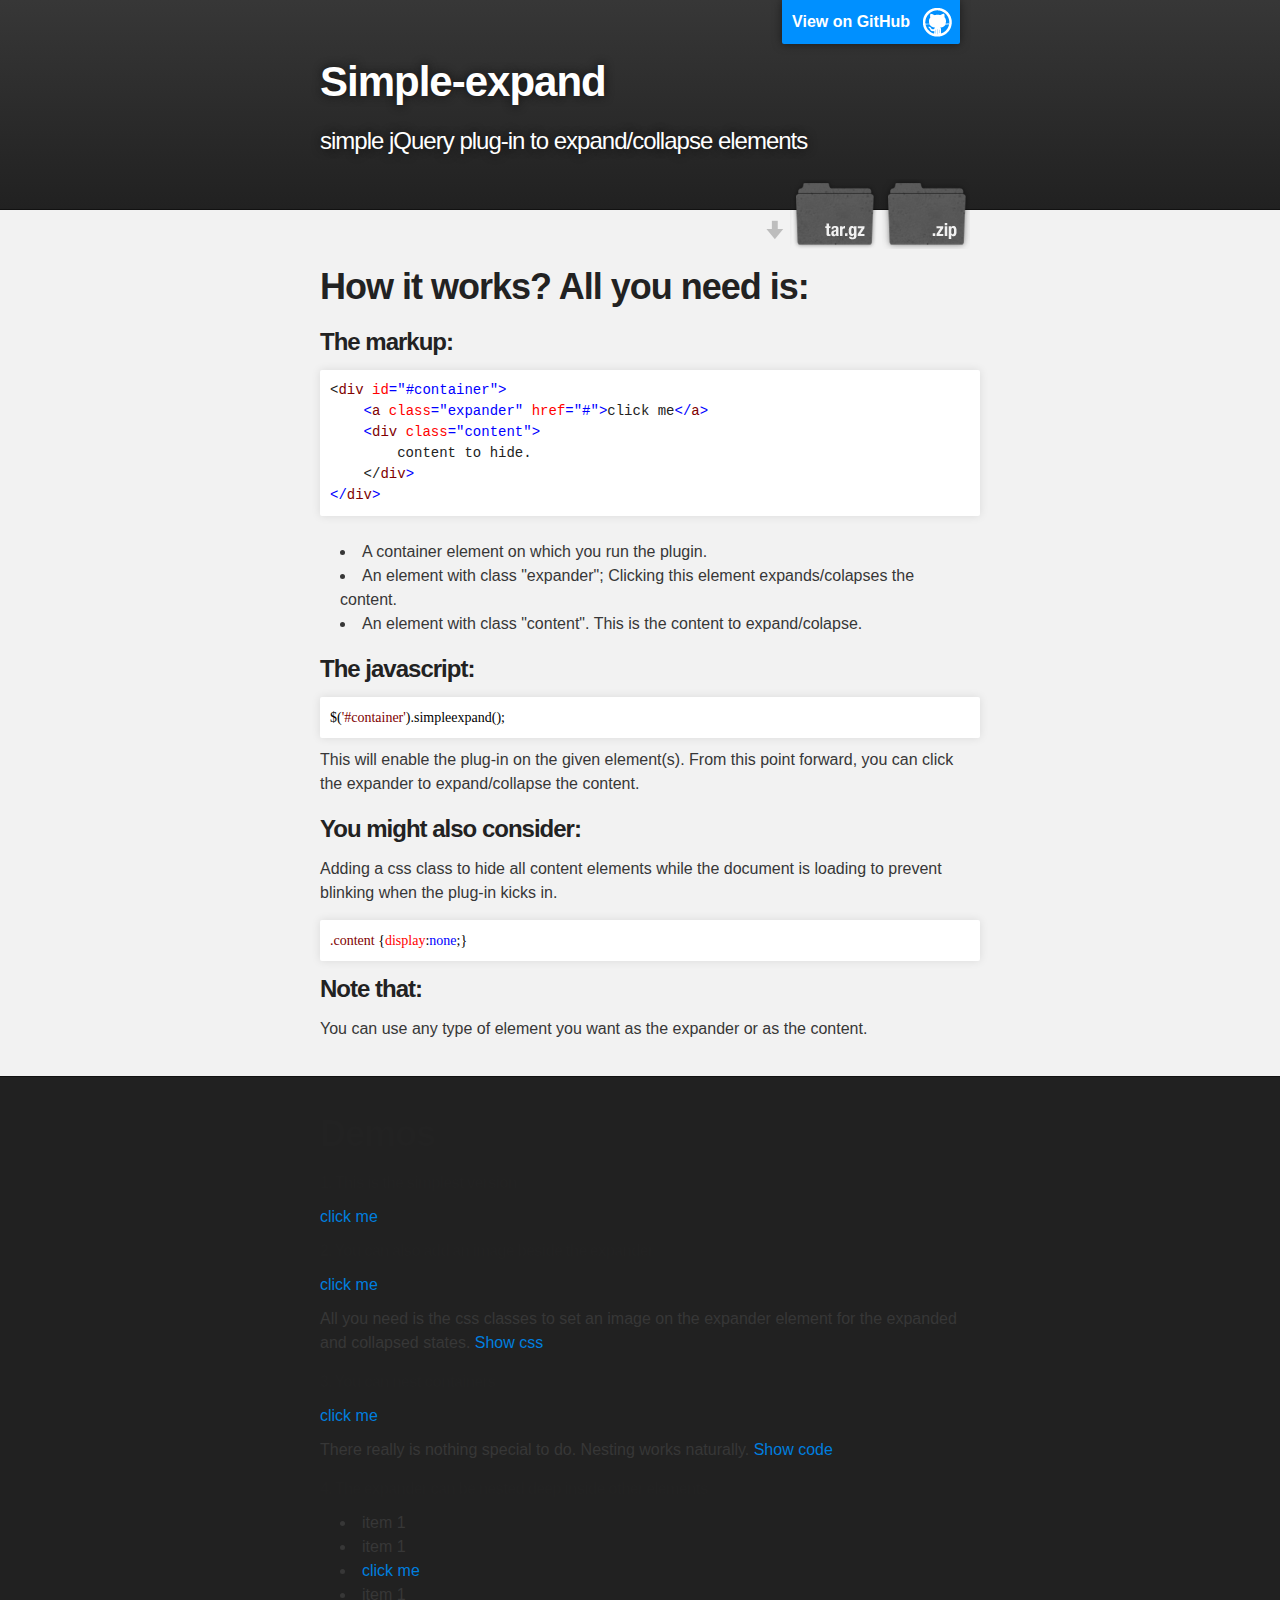
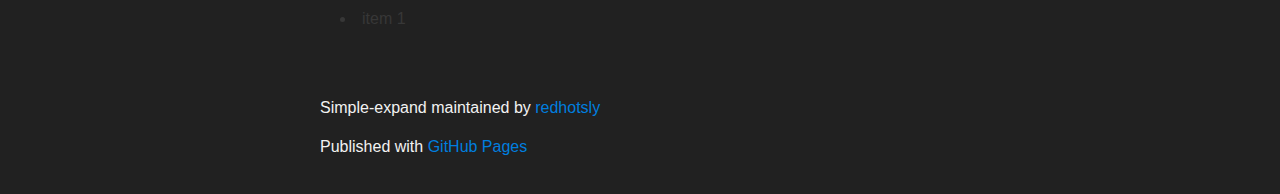
<file: index.html>
<!DOCTYPE html>
<html>

  <head>
    <meta charset='utf-8' />
    <meta http-equiv="X-UA-Compatible" content="chrome=1" />
    <meta name="description" content="Simple-expand: simple jQuery plug-in to expand/collapse elements" />

    <link rel="stylesheet" type="text/css" media="screen" href="stylesheets/stylesheet.css">

    <title>Simple-expand: simple jQuery plug-in to expand/collapse elements</title>

        <style>
            
            .content {display:none;}
            
            #demo-with-image.expanded .expander {
                padding-left: 13px;
                background-position: left center;
                background-repeat: no-repeat;
                background-image: url(images/expanded.gif);
            }
        
            #demo-with-image.collapsed .expander {
                padding-left: 13px;
                background-position: left center;
                background-repeat: no-repeat;
                background-image: url(images/collapsed.gif);
            }        


            #demo3.expanded .expander {
                font-weight:bold;
                font-size:125%;
            }
                
            #demo3.expanded .content {
                display:inherit;
            }
        
            #demo3.collapsed .content {
                display:none;
            }
            
            #demo-nesting-sub1 {
                margin-left: 20px;
            }
            
            #demo-nesting-sub2 {
                margin-left: 40px;
            }            
        
        </style>
  </head>

  <body>

    <!-- HEADER -->
    <div id="header_wrap" class="outer">
        <header class="inner">
          <a id="forkme_banner" href="https://github.com/redhotsly/simple-expand">View on GitHub</a>

          <h1 id="project_title">Simple-expand</h1>
          <h2 id="project_tagline">simple jQuery plug-in to expand/collapse elements</h2>

            <section id="downloads">
              <a class="zip_download_link" href="https://github.com/redhotsly/simple-expand/zipball/master">Download this project as a .zip file</a>
              <a class="tar_download_link" href="https://github.com/redhotsly/simple-expand/tarball/master">Download this project as a tar.gz file</a>
            </section>
        </header>
    </div>

    <!-- MAIN CONTENT -->
    <div id="main_content_wrap" class="outer">
      <section id="main_content" class="inner">



        <h1>
        How it works?
        <small>All you need is:</small>
        </h1>
        
        <h3>The markup:</h3>
        <PRE class=code>&lt;<SPAN style="COLOR: maroon">div </SPAN><SPAN style="COLOR: red">id</SPAN><SPAN style="COLOR: blue">="#container"&gt;
    &lt;</SPAN><SPAN style="COLOR: maroon">a </SPAN><SPAN style="COLOR: red">class</SPAN><SPAN style="COLOR: blue">="expander" </SPAN><SPAN style="COLOR: red">href</SPAN><SPAN style="COLOR: blue">="#"&gt;</SPAN>click me<SPAN style="COLOR: blue">&lt;/</SPAN><SPAN style="COLOR: maroon">a</SPAN><SPAN style="COLOR: blue">&gt;
    &lt;</SPAN><SPAN style="COLOR: maroon">div </SPAN><SPAN style="COLOR: red">class</SPAN><SPAN style="COLOR: blue">="content"&gt;</SPAN>
        content to hide.
    &lt;/</SPAN><SPAN style="COLOR: maroon">div</SPAN><SPAN style="COLOR: blue">&gt;
&lt;/</SPAN><SPAN style="COLOR: maroon">div</SPAN><SPAN style="COLOR: blue">&gt;</SPAN></PRE>
        <br />
        <ul>
            <li>A container element on which you run the plugin.</li>
            <li>An element with class "expander"; Clicking this element expands/colapses the content.</li>
            <li>An element with class "content". This is the content to expand/colapse.</li>
        </ul>
        <h3>The javascript:</h3>
        <pre style="font-family:Consolas;font-size:13;color:black;background:white;">$(<span style="color:maroon;">&#39;#container&#39;</span>).simpleexpand();</pre>
        <p>This will enable the plug-in on the given element(s). From this point forward, you can click the expander to expand/collapse the content.</p>


        <h3>
        You might also consider:
        </h3>
        <p>Adding a css class to hide all content elements while the document is loading to prevent blinking when the plug-in kicks in.</p>
        <pre style="font-family:Consolas;font-size:13;color:black;background:white;"><span style="color:maroon;">.content</span>&nbsp;{<span style="color:red;">display</span>:<span style="color:blue;">none</span>;}</pre>

        <h3>
        Note that:
        </h3>
        <p>You can use any type of element you want as the expander or as the content.</p>
        </section>
    </div>
    <div id="demos_wrap" class="outer">
    <section id="demos" class="inner">

            <h1>
            Demos
            </h1>

            <!-- ********************************************
            demo-simplest
            ******************************************** -->
            <h6 id="demo-simplest-top">1. This is the simplest version</h6>
            <div class="demo-frame">
                <div id="demo-simplest">
                    <a class="expander" href="#">click me</a>
                    <div class="content">
                        <p>Lorem ipsum dolor sit amet, consectetur adipiscing elit.</p>
            
                        <p>Donec porta porttitor tellus sit amet cursus. Morbi nulla odio,
                        blandit ac interdum at, consectetur eget purus. Ut cursus rhoncus. <p> 
            
                        <p>neque, in rutrum diam congue in. Pellentesque habitant morbi <br/>
                        tristique senectus et netus et malesuada fames ac turpis egestas.  <br/>
                        Lorem ipsum dolor sit amet, consectetur adipiscing elit. Donec porta <br/>
                        porttitor tellus sit amet cursus. Morbi nulla odio, blandit ac <br/>
                        interdum at, consectetur eget purus. Ut cursus rhoncus neque, in  <br/>
                        rutrum diam congue in. Pellentesque habitant morbi tristique senectus <br/>
                        et netus et malesuada fames ac turpis egestas. <p>
                    </div>
                </div>
            </div>


            <!-- ********************************************
            demo-with-image
            ******************************************** -->
            <h6 id="demo-with-image-top">2. You can also add an image beside the expander</h6>

            <div class="demo-frame">
                <div id="demo-with-image">
                    <a class="expander" href="#">click me</a>
                    <ul class="content">
                        <li>You can use</li>
                        <li>anything you like</li>
                        <li>as the content. </li>
                    </ul>
                </div>
            </div>

            <div class="demo-code">
                <p>All you need is the css classes to set an image on the expander element for the expanded and collapsed states. <a class="expander" href="#">Show css</a>
                </p>
            
            
                <div class="content">
<PRE class=code><SPAN style="COLOR: maroon">#container.expanded .expander </SPAN>{
    <SPAN style="COLOR: red">padding-left</SPAN>: <SPAN style="COLOR: blue">13px</SPAN>;
    <SPAN style="COLOR: red">background-position</SPAN>: <SPAN style="COLOR: blue">left center</SPAN>;
    <SPAN style="COLOR: red">background-repeat</SPAN>: <SPAN style="COLOR: blue">no-repeat</SPAN>;
    <SPAN style="COLOR: red">background-image</SPAN>: <SPAN style="COLOR: blue">url(images/expanded.gif)</SPAN>;
}

<SPAN style="COLOR: maroon">#container.collapsed .expander </SPAN>{
    <SPAN style="COLOR: red">padding-left</SPAN>: <SPAN style="COLOR: blue">13px</SPAN>;
    <SPAN style="COLOR: red">background-position</SPAN>: <SPAN style="COLOR: blue">left center</SPAN>;
    <SPAN style="COLOR: red">background-repeat</SPAN>: <SPAN style="COLOR: blue">no-repeat</SPAN>;
    <SPAN style="COLOR: red">background-image</SPAN>: <SPAN style="COLOR: blue">url(images/collapsed.gif)</SPAN>;
}
</PRE>
                </div>

            </div>
        


            <!-- ********************************************
            demo-nesting
            ******************************************** -->
            <h6 id="demo-nesting-top">3. You can nest containers </h6>
            <div class="demo-frame">
                <div id="demo-nesting">
                    <a class="expander" href="#">click me</a>
                    <div class="content">
                        <p>Donec porta porttitor tellus sit amet cursus. Morbi nulla odio,
                        blandit ac interdum at, consectetur eget purus. Ut cursus rhoncus. <p>
    
                        <div id="demo-nesting-sub1">    
                            <a class="expander" href="#">more...</a>
                            <div class="content">
                                <p>Donec porta porttitor tellus sit amet cursus. Morbi nulla odio,
                                blandit ac interdum at, consectetur eget purus. Ut cursus rhoncus. <p> 

                                <div id="demo-nesting-sub2">    
                                    <a class="expander" href="#">even more...</a>
                                    <div class="content">
                                        <p>Donec porta porttitor tellus sit amet cursus. Morbi nulla odio,
                                        blandit ac interdum at, consectetur eget purus. Ut cursus rhoncus. <p> 
                                    </div>
                                </div>
                            </div>
                        </div>
                    </div>
                </div>  
            </div>  

            <div class="demo-code">
                <p>There really is nothing special to do. Nesting works naturally. <a class="expander" href="#">Show code</a>
                </p>

                <div class="content">
                <h6>Html</h6>
<PRE class=code><SPAN style="COLOR: blue">&lt;</SPAN><SPAN style="COLOR: maroon">div </SPAN><SPAN style="COLOR: red">class</SPAN><SPAN style="COLOR: blue">="expand-container"&gt;
    &lt;</SPAN><SPAN style="COLOR: maroon">a </SPAN><SPAN style="COLOR: red">class</SPAN><SPAN style="COLOR: blue">="expander" </SPAN><SPAN style="COLOR: red">href</SPAN><SPAN style="COLOR: blue">="#"&gt;</SPAN>click me<SPAN style="COLOR: blue">&lt;/</SPAN><SPAN style="COLOR: maroon">a</SPAN><SPAN style="COLOR: blue">&gt;
    &lt;</SPAN><SPAN style="COLOR: maroon">div </SPAN><SPAN style="COLOR: red">class</SPAN><SPAN style="COLOR: blue">="content"&gt;
        &lt;</SPAN><SPAN style="COLOR: maroon">p</SPAN><SPAN style="COLOR: blue">&gt;</SPAN>Donec porta porttitor tellus sit amet cursus. Morbi nulla odio,
        blandit ac interdum at, consectetur eget purus. Ut cursus rhoncus. <SPAN style="COLOR: blue">&lt;</SPAN><SPAN style="COLOR: maroon">p</SPAN><SPAN style="COLOR: blue">&gt;
    
        &lt;</SPAN><SPAN style="COLOR: maroon">div </SPAN><SPAN style="COLOR: red">class</SPAN><SPAN style="COLOR: blue">="expand-container"&gt;    
            &lt;</SPAN><SPAN style="COLOR: maroon">a </SPAN><SPAN style="COLOR: red">class</SPAN><SPAN style="COLOR: blue">="expander" </SPAN><SPAN style="COLOR: red">href</SPAN><SPAN style="COLOR: blue">="#"&gt;</SPAN>click me<SPAN style="COLOR: blue">&lt;/</SPAN><SPAN style="COLOR: maroon">a</SPAN><SPAN style="COLOR: blue">&gt;
            &lt;</SPAN><SPAN style="COLOR: maroon">div </SPAN><SPAN style="COLOR: red">class</SPAN><SPAN style="COLOR: blue">="content"&gt;
                &lt;</SPAN><SPAN style="COLOR: maroon">p</SPAN><SPAN style="COLOR: blue">&gt;</SPAN>Donec porta porttitor tellus sit amet cursus. Morbi nulla odio,
                blandit ac interdum at, consectetur eget purus. Ut cursus rhoncus. <SPAN style="COLOR: blue">&lt;</SPAN><SPAN style="COLOR: maroon">p</SPAN><SPAN style="COLOR: blue">&gt; 

                &lt;</SPAN><SPAN style="COLOR: maroon">div </SPAN><SPAN style="COLOR: red">class</SPAN><SPAN style="COLOR: blue">="expand-container"&gt;    
                    &lt;</SPAN><SPAN style="COLOR: maroon">a </SPAN><SPAN style="COLOR: red">class</SPAN><SPAN style="COLOR: blue">="expander" </SPAN><SPAN style="COLOR: red">href</SPAN><SPAN style="COLOR: blue">="#"&gt;</SPAN>click me<SPAN style="COLOR: blue">&lt;/</SPAN><SPAN style="COLOR: maroon">a</SPAN><SPAN style="COLOR: blue">&gt;
                    &lt;</SPAN><SPAN style="COLOR: maroon">div </SPAN><SPAN style="COLOR: red">class</SPAN><SPAN style="COLOR: blue">="content"&gt;
                        &lt;</SPAN><SPAN style="COLOR: maroon">p</SPAN><SPAN style="COLOR: blue">&gt;</SPAN>Donec porta porttitor tellus sit amet cursus. Morbi nulla odio,
                        blandit ac interdum at, consectetur eget purus. Ut cursus rhoncus. <SPAN style="COLOR: blue">&lt;</SPAN><SPAN style="COLOR: maroon">p</SPAN><SPAN style="COLOR: blue">&gt; 
                    &lt;/</SPAN><SPAN style="COLOR: maroon">div</SPAN><SPAN style="COLOR: blue">&gt;
                &lt;/</SPAN><SPAN style="COLOR: maroon">div</SPAN><SPAN style="COLOR: blue">&gt;

            &lt;/</SPAN><SPAN style="COLOR: maroon">div</SPAN><SPAN style="COLOR: blue">&gt;

        &lt;/</SPAN><SPAN style="COLOR: maroon">div</SPAN><SPAN style="COLOR: blue">&gt;
    &lt;/</SPAN><SPAN style="COLOR: maroon">div</SPAN><SPAN style="COLOR: blue">&gt;
&lt;/</SPAN><SPAN style="COLOR: maroon">div</SPAN><SPAN style="COLOR: blue">&gt;  
</SPAN></PRE>

                <h6>Javascript</h6>
                <PRE class=code>$(<SPAN style="COLOR: maroon">'.expand-container'</SPAN>).simpleexpand();</PRE>

                </div>

            </div>  

            <!-- ********************************************
            demo-nesting
            ******************************************** -->
            <h6 id="demo-expander-deep-top">4. The expander can be nested deep inside other elements</h6>
            <div class="demo-frame">
                <div id="demo-expander-deep">
                    <ul>
                        <li>item 1</li>
                        <li>item 1</li>
                        <li><a class="expander" href="#demo-nesting-top">click me</a></li>
                        <li>item 1</li>
                        <li>item 1</li>                    
                    </ul>
                
                    <div class="content">
                        <p>Donec porta porttitor tellus sit amet cursus. Morbi nulla odio,
                        blandit ac interdum at, consectetur eget purus. Ut cursus rhoncus. <p>    
                    </div>
                </div>  
            </div>
        

        </section>
    </div>

    <!-- FOOTER  -->
    <div id="footer_wrap" class="outer">
      <footer class="inner">
        <p class="copyright">Simple-expand maintained by <a href="https://github.com/redhotsly">redhotsly</a></p>
        <p>Published with <a href="http://pages.github.com">GitHub Pages</a></p>
      </footer>
    </div>


    <script type="text/javascript" src="http://ajax.googleapis.com/ajax/libs/jquery/1.7.2/jquery.min.js"></script>
    <script type="text/javascript" src="https://raw.github.com/redhotsly/simple-expand/master/src/simple-expand.js"></script>
    
    <script type="text/javascript">
        $(function () {
            $('#demo-simplest').simpleexpand();
            $('#demo-with-image').simpleexpand();
            $('#demo3').simpleexpand({ hideMode: "" });
            $('#demo4').simpleexpand();
            $('#demo-nesting').simpleexpand();
            $('#demo-nesting-sub1').simpleexpand();
            $('#demo-nesting-sub2').simpleexpand();
            $('#demo-expander-deep').simpleexpand();
        });
    </script>

    <script type="text/javascript">
        $(function () {
            $('.demo-code').simpleexpand();
        });
    </script>




  </body>



  
</html>
</file>
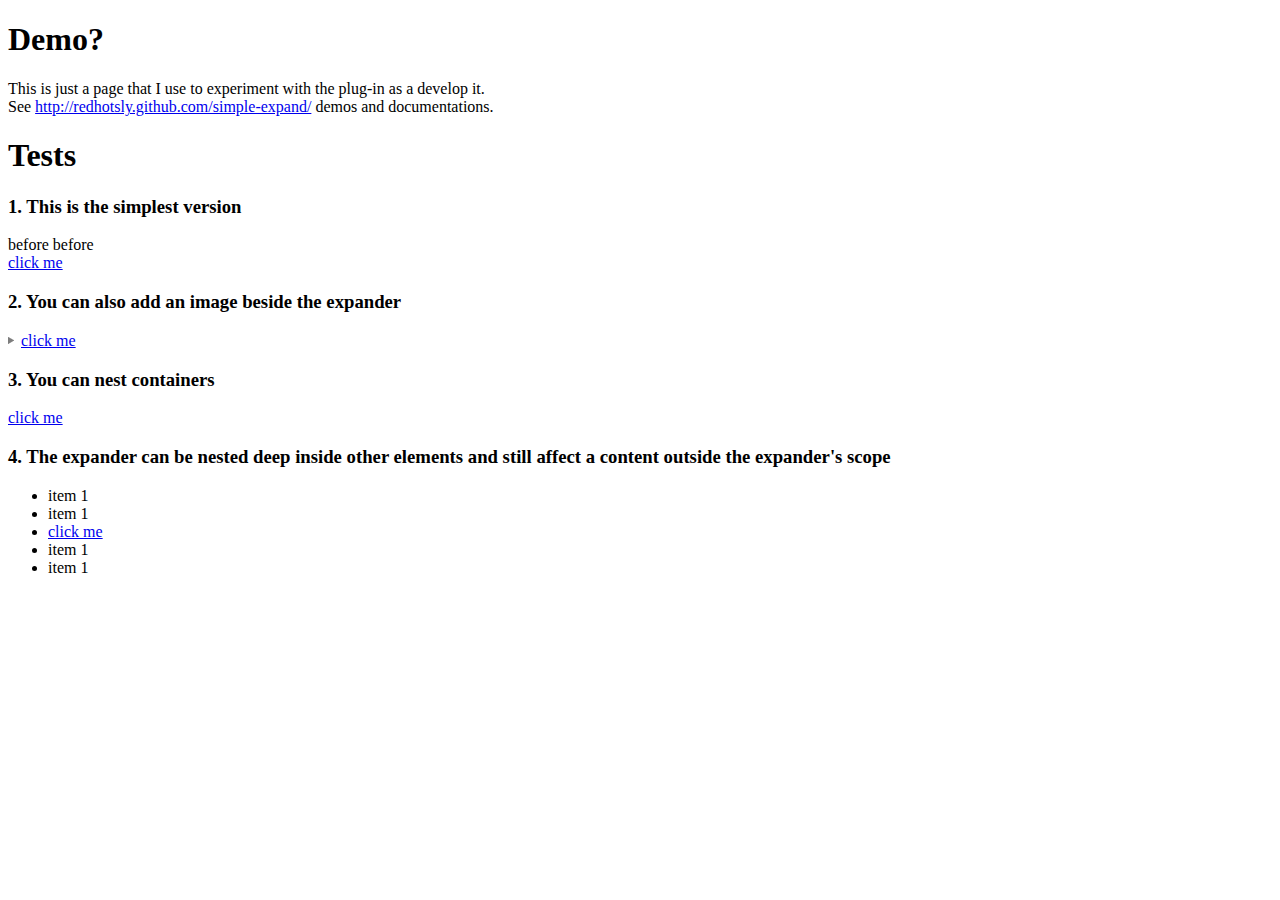
<file: demo/demo.html>
<!DOCTYPE html>
<html>
  <head>
    <meta charset='utf-8' />
    <meta http-equiv="X-UA-Compatible" content="chrome=1" />
    <meta name="description" content="Simple-expand: simple jQuery plug-in to expand/collapse elements" />
    <title>Simple-expand: simple jQuery plug-in to expand/collapse elements</title>
    <style>            
        .content {display:none;}
        
        .toggle.expander.expanded {
            padding-left: 13px;
            background-position: left center;
            background-repeat: no-repeat;
            background-image: url(expanded.gif);
        }
    
        .toggle.expander.collapsed {
            padding-left: 13px;
            background-position: left center;
            background-repeat: no-repeat;
            background-image: url(collapsed.gif);
        }        
        
        #demo-nesting-sub1 {
            margin-left: 20px;
        }
        
        #demo-nesting-sub2 {
            margin-left: 40px;
        }            
    </style>
    
    <script type="text/javascript" src="http://ajax.googleapis.com/ajax/libs/jquery/1.7.2/jquery.min.js"></script>
    <script type="text/javascript" src="../src/simple-expand.js"></script>
    <script type="text/javascript">
        $(function () {
            $('.expander').simpleexpand();
        });
    </script>
    
  </head>

  <body>

    <h1>
    Demo?
    </h1>
    <p>
    This is just a page that I use to experiment with the plug-in as a develop it. <br/>        
    See <a href="http://redhotsly.github.com/simple-expand/">http://redhotsly.github.com/simple-expand/</a> demos and documentations.
    </p>

    <h1>
    Tests
    </h1>
    
    <h3 id="demo-simplest-top">1. This is the simplest version</h3>
    <div class="demo-frame">
        <div class="before">
        before before
        </div>
        <a id= "expander1" class="expander" href="#">click me</a>
        <div class="content">
            <p>Lorem ipsum dolor sit amet, consectetur adipiscing elit.</p>

            <p>Donec porta porttitor tellus sit amet cursus. Morbi nulla odio,
            blandit ac interdum at, consectetur eget purus. Ut cursus rhoncus. <p> 

            <p>neque, in rutrum diam congue in. Pellentesque habitant morbi <br/>
            tristique senectus et netus et malesuada fames ac turpis egestas.  <br/>
            Lorem ipsum dolor sit amet, consectetur adipiscing elit. Donec porta <br/>
            porttitor tellus sit amet cursus. Morbi nulla odio, blandit ac <br/>
            interdum at, consectetur eget purus. Ut cursus rhoncus neque, in  <br/>
            rutrum diam congue in. Pellentesque habitant morbi tristique senectus <br/>
            et netus et malesuada fames ac turpis egestas. <p>
        </div>
    </div>

    <h3 id="demo-with-image-top">2. You can also add an image beside the expander</h3>
    <div class="demo-frame">
        <a id= "expander6" class="expander toggle" href="#">click me</a>
        <ul class="content">
            <li>You can use</li>
            <li>anything you like</li>
            <li>as the content. </li>
        </ul>
    </div>

    <h3 id="demo-nesting-top">3. You can nest containers </h3>
    <div class="demo-frame">
        <a id="expander2" class="expander" href="#">click me</a>
        <div class="content">
            <p>Donec porta porttitor tellus sit amet cursus. Morbi nulla odio,
            blandit ac interdum at, consectetur eget purus. Ut cursus rhoncus. </p>

            <div id="demo-nesting-sub1">    
                <a id= "expander3" class="expander" href="#">more...</a>
                <div class="content">
                    <p>Donec porta porttitor tellus sit amet cursus. Morbi nulla odio,
                    blandit ac interdum at, consectetur eget purus. Ut cursus rhoncus. </p> 

                    <div id="demo-nesting-sub2">    
                        <a id= "expander4" class="expander" href="#">even more...</a>
                        <div class="content">
                            <p>Donec porta porttitor tellus sit amet cursus. Morbi nulla odio,
                            blandit ac interdum at, consectetur eget purus. Ut cursus rhoncus. </p> 
                        </div>
                    </div>
                </div>
            </div>
        </div>
    </div>  

    <h3 id="demo-expander-deep-top">4. The expander can be nested deep inside other elements and still affect a content outside the expander's scope</h3>
    <div class="demo-frame">
        <ul>
            <li>item 1</li>
            <li>item 1</li>
            <li><a id= "expander5" class="expander" href="#demo-nesting-top">click me</a></li>
            <li>item 1</li>
            <li>item 1</li>                    
        </ul>
    
        <div class="content">
            <p>Donec porta porttitor tellus sit amet cursus. Morbi nulla odio,
            blandit ac interdum at, consectetur eget purus. Ut cursus rhoncus. <p>    
        </div>
    </div>

  </body>
</html>
</file>
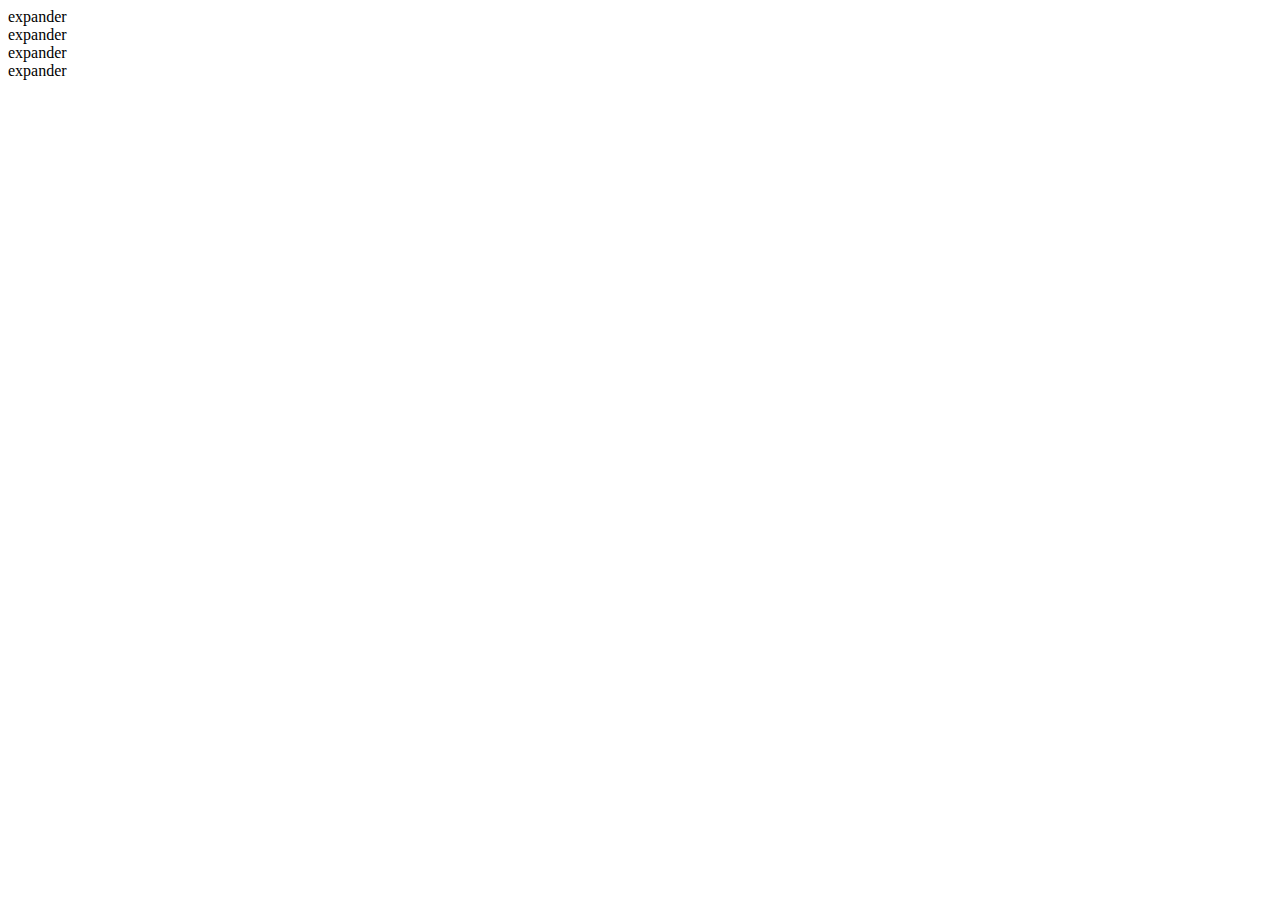
<file: demo/demo_cookies.html>
<html>
  <head>
    <meta charset='utf-8' />
    <meta http-equiv="X-UA-Compatible" content="chrome=1" />
    <meta name="description" content="Simple-expand: simple jQuery plug-in to expand/collapse elements" />
    <title>Simple-expand: simple jQuery plug-in to expand/collapse elements</title>
    <style>            
        .content {display:none;}
        
        .toggle.expander.expanded {
            padding-left: 13px;
            background-position: left center;
            background-repeat: no-repeat;
            background-image: url(expanded.gif);
        }
    
        .toggle.expander.collapsed {
            padding-left: 13px;
            background-position: left center;
            background-repeat: no-repeat;
            background-image: url(collapsed.gif);
        }        
        
        #demo-nesting-sub1 {
            margin-left: 20px;
        }
        
        #demo-nesting-sub2 {
            margin-left: 40px;
        }            
    </style>
    
    <script type="text/javascript" src="http://ajax.googleapis.com/ajax/libs/jquery/1.7.2/jquery.min.js"></script>
    <script type="text/javascript" src="jquery.cookie.js"></script>
    <script type="text/javascript" src="../src/simple-expand.js"></script>
    <script type="text/javascript">
        $(function () {
            $('.group1').simpleexpand({keepStateInCookie:true});
        });
    </script>
    
  </head>
    <body>
        <div>
            <div class="group1" id="expander1">expander</div>
            <div id="1000" class="content">content</div>
        </div>
        <div>
            <div class="group1" id="expander2">expander</div>
            <div id="2000" class="content">content</div>
        </div>
        <div>
            <div class="group1" id="expander3">expander</div>
            <div id="3000" class="content">content</div>
        </div>        
        <div>
            <div class="group1">expander</div>
            <div class="content">content with no id; does not remember state</div>
        </div>        
    </body>
</html>
</file>
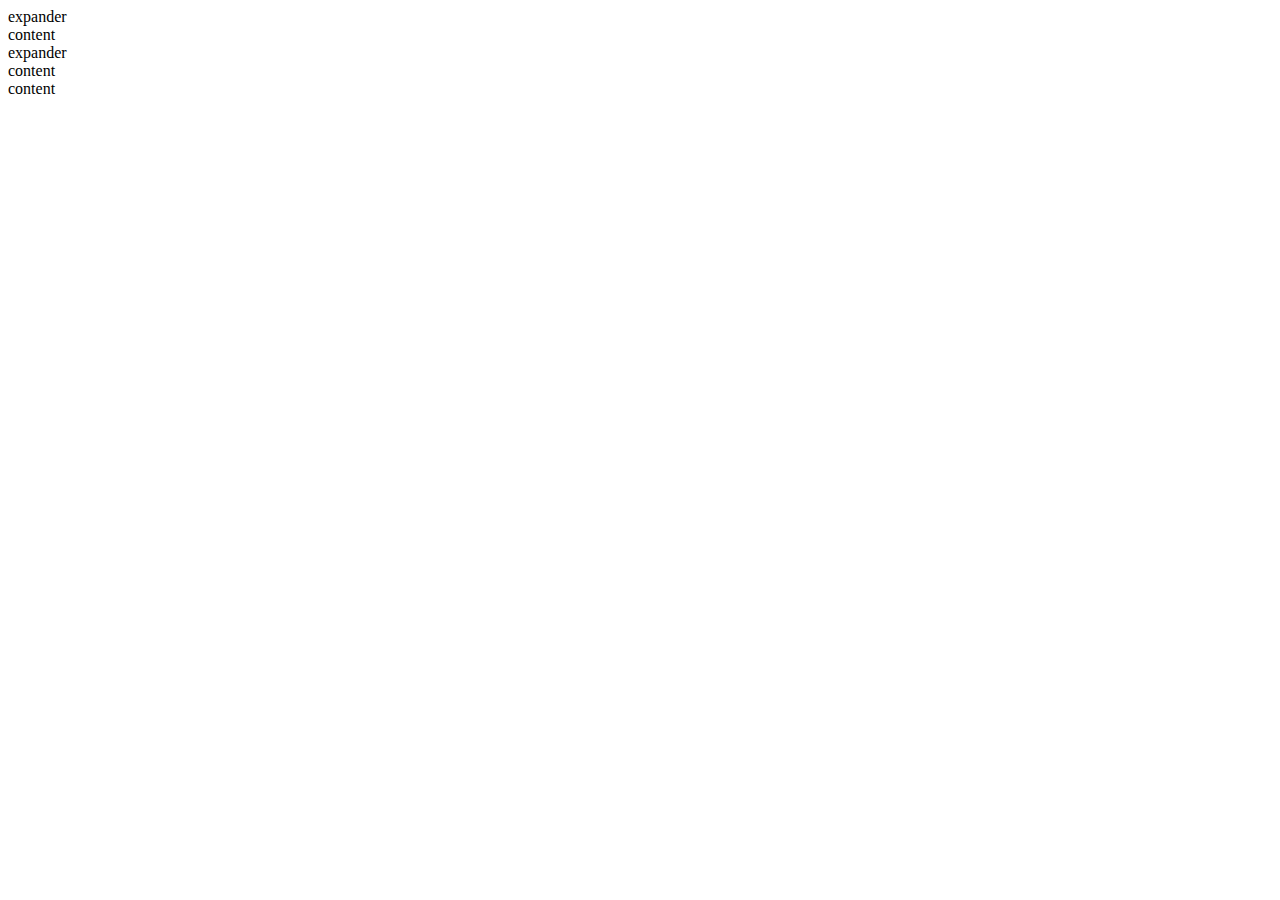
<file: tests/spec/javascripts/fixtures/absolute mode.html>
<html>
    <head>
        <title>test fixture</title>
    </head>
    <body>

        <div id = "when-single-match">
            <div class="parent">
                <div class="expander1" data-expander-target="#2000">expander</div>
            </div>
            <div id="2000">content</div>
        </div>

        <div id = "when-multiple-matches">
            <div class="parent">
                <div class="expander1" data-expander-target=".my-target">expander</div>
            </div>
            <div id="3000" class="my-target">content</div>
        </div>
        <!--3001 is located outside the html snippet for this test, just
            to prove that this is really searching globally -->
        <div id="3001" class="my-target">content</div>

    </body>
</html>
</file>
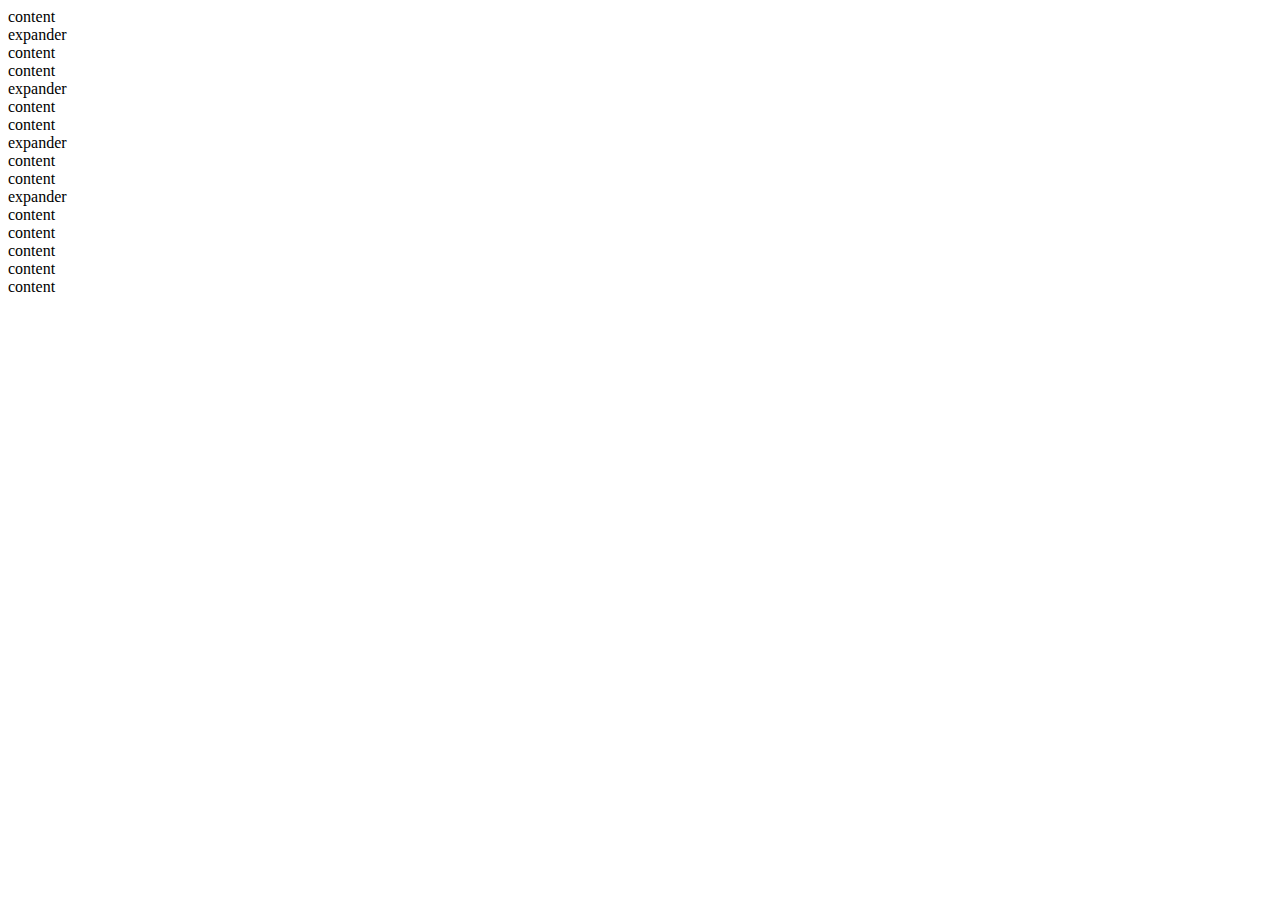
<file: tests/spec/javascripts/fixtures/parent mode.html>
<html>
    <head>
        <title>test fixture</title>
    </head>
    <body>
        <div class="invalid1 content">content</div>

        <div id = "when-expander-is-sibling-of-target">
            <div class="parent">
                <div class="expander1">expander</div>
                <div id="1000" class="content">content</div>
            </div>
            <div class="invalid1 content">content</div>
        </div>

        <div id="when-expander-is-lower-in-parent">
            <div class="parent">
                <div class="expander1">expander</div>
                <div>
                    <div>
                        <div id="2000" class="content">content</div>
                    </div>
                </div>
            </div>
            <div class="invalid1 content">content</div>
        </div>

        <div id ="when-target-is-several-parents-higher-than-target">
            <div class="parent">
                <div class="parent">
                    <div class="expander1">expander</div>
                </div>
                <div id="3000" class="content">content</div>
            </div>
            <div>
                <div>
                </div>
            </div>
            <div class="invalid1 content">content</div>
        </div>

        <div id ="when-expander-has-multiple-targets">
            <div class="parent">
                <div class="parent">
                    <div class="expander1">expander</div>
                    <div id="4000" class="content">content</div>
                    <div id="4001" class="content">content</div>
                    <div id="4002" class="content">content</div>
                </div>
                <div class="invalid1 content">content</div>
            </div>
            <div class="invalid1 content">content</div>
        </div>
    </body>
</html>
</file>
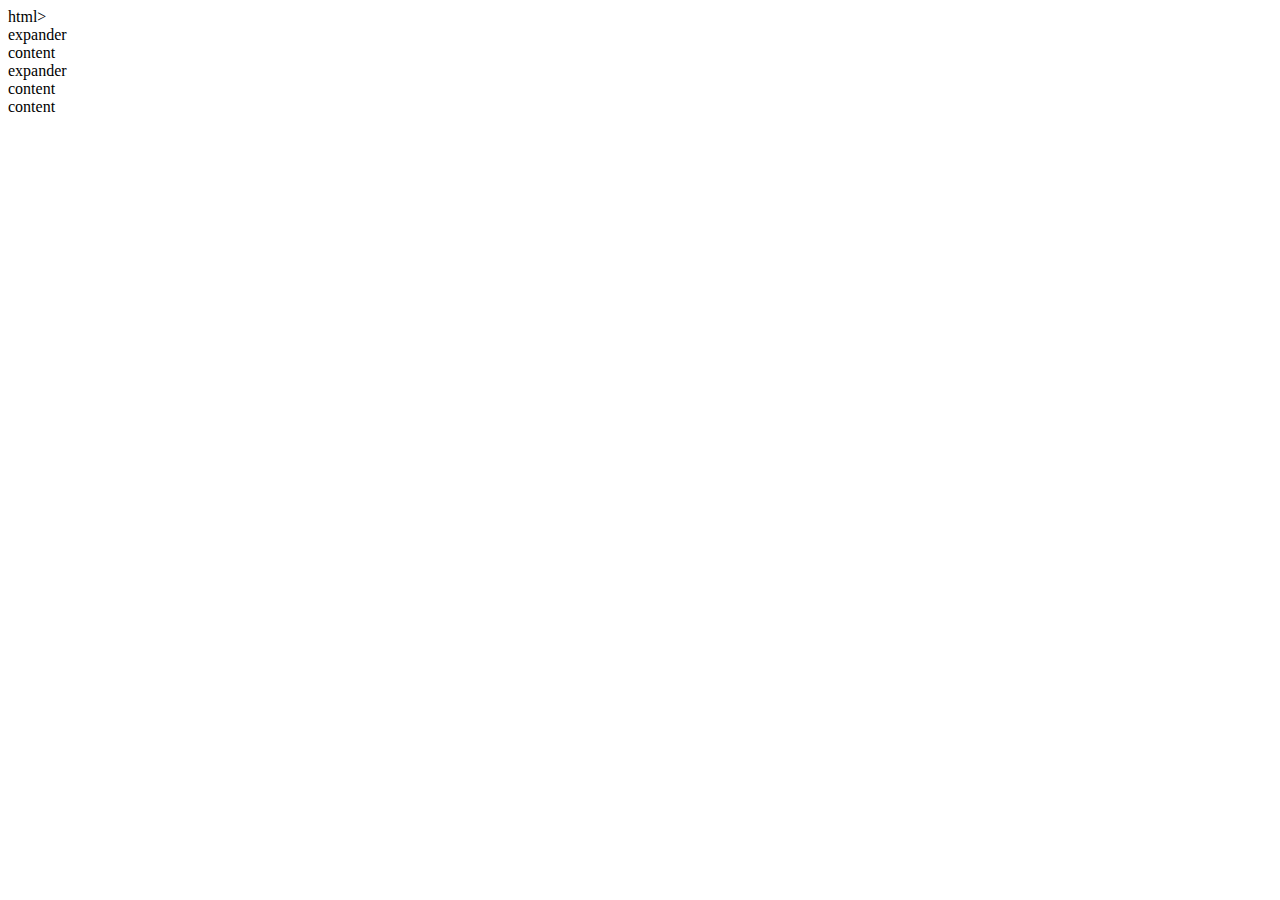
<file: tests/spec/javascripts/fixtures/relative mode.html>
html>
    <head>
        <title>test fixture</title>
    </head>
    <body>

        <div id = "when-single-match">
            <div class="parent">
                <div class="expander1" data-expander-target="#2000">expander
                    <div id="2000">content</div>
                </div>
            </div>
            
        </div>


        <div id = "when-multiple-matches">
            <div class="parent">
                <div class="expander1" data-expander-target=".my-target">expander
                    <div id="3000" class="my-target">content</div>
                    <div id="3001" class="my-target">content</div>
                </div>
            </div>
        </div>

    </body>
</html>
</file>
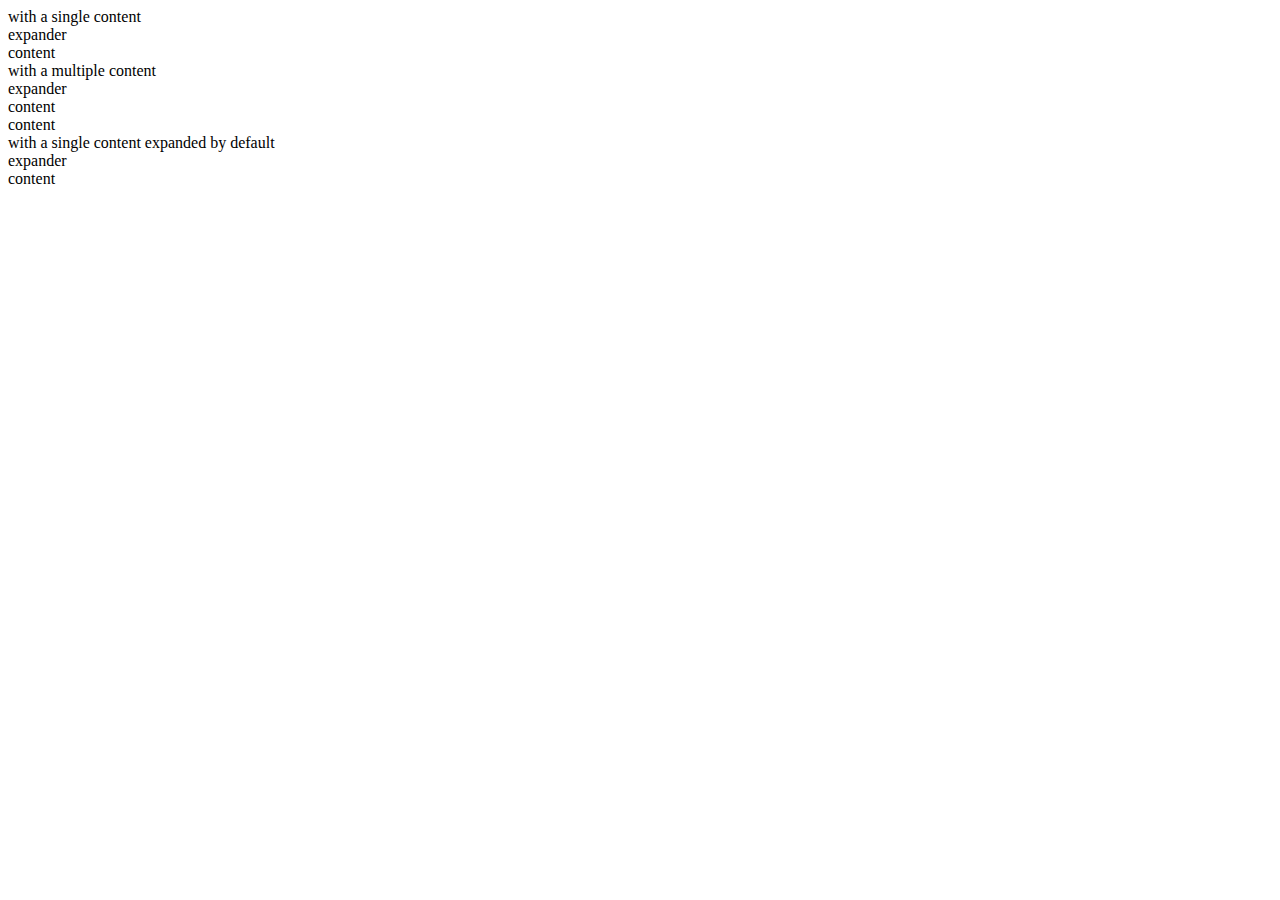
<file: tests/spec/javascripts/fixtures/toggeling.html>
<html>
    <head>
        <title>test fixture</title>
    </head>
    <body>
        <div>
       with a single content
            <div id="expander1">expander</div>
            <div id="1000" class="content">content</div>
        </div>

        <div>
       with a multiple content
            <div id="expander2">expander</div>
            <div id="2000" class="content">content</div>
            <div id="2001" class="content">content</div>
        </div>

        <div>
            with a single content expanded by default
            <div id="expander3" class="expanded">expander</div>
            <div id="3000" class="content">content</div>
        </div>

    </body>
</html>
</file>
<file: stylesheets/stylesheet.css>
/*******************************************************************************
Slate Theme for Github Pages
by Jason Costello, @jsncostello
*******************************************************************************/

@import url(pygment_trac.css);

/*******************************************************************************
MeyerWeb Reset
*******************************************************************************/

html, body, div, span, applet, object, iframe,
h1, h2, h3, h4, h5, h6, p, blockquote, pre,
a, abbr, acronym, address, big, cite, code,
del, dfn, em, img, ins, kbd, q, s, samp,
small, strike, strong, sub, sup, tt, var,
b, u, i, center,
dl, dt, dd, ol, ul, li,
fieldset, form, label, legend,
table, caption, tbody, tfoot, thead, tr, th, td,
article, aside, canvas, details, embed,
figure, figcaption, footer, header, hgroup,
menu, nav, output, ruby, section, summary,
time, mark, audio, video {
  margin: 0;
  padding: 0;
  border: 0;
  font: inherit;
  vertical-align: baseline;
}

/* HTML5 display-role reset for older browsers */
article, aside, details, figcaption, figure,
footer, header, hgroup, menu, nav, section {
  display: block;
}

ol, ul {
  list-style: none;
}

blockquote, q {
}

table {
  border-collapse: collapse;
  border-spacing: 0;
}

a:focus {
  outline: none;
}

/*******************************************************************************
Theme Styles
*******************************************************************************/

body {
  box-sizing: border-box;
  color:#373737;
  background: #212121;
  font-size: 16px;
  font-family: 'Myriad Pro', Calibri, Helvetica, Arial, sans-serif;
  line-height: 1.5;
  -webkit-font-smoothing: antialiased;
}

h1, h2, h3, h4, h5, h6 {
  margin: 10px 0;
  font-weight: 700;
  color:#222222;
  font-family: 'Lucida Grande', 'Calibri', Helvetica, Arial, sans-serif;
  letter-spacing: -1px;
}

h1 {
  font-size: 36px;
  font-weight: 700;
}

h2 {
  padding-bottom: 10px;
  font-size: 32px;
  background: url('../images/bg_hr.png') repeat-x bottom;
}

h3 {
  font-size: 24px;
}

h4 {
  font-size: 21px;
}

h5 {
  font-size: 18px;
}

h6 {
  font-size: 16px;
}

p {
  margin: 10px 0 15px 0;
}

footer p {
  color: #f2f2f2;
}

a {
  text-decoration: none;
  color: #007edf;
  text-shadow: none;

  transition: color 0.5s ease;
  transition: text-shadow 0.5s ease;
  -webkit-transition: color 0.5s ease;
  -webkit-transition: text-shadow 0.5s ease;
  -moz-transition: color 0.5s ease;
  -moz-transition: text-shadow 0.5s ease;
  -o-transition: color 0.5s ease;
  -o-transition: text-shadow 0.5s ease;
  -ms-transition: color 0.5s ease;
  -ms-transition: text-shadow 0.5s ease;
}

#main_content a:hover {
  color: #0069ba;
  text-shadow: #0090ff 0px 0px 2px;
}

footer a:hover {
  color: #43adff;
  text-shadow: #0090ff 0px 0px 2px;
}

em {
  font-style: italic;
}

strong {
  font-weight: bold;
}

img {
  position: relative;
  margin: 0 auto;
  max-width: 739px;
  padding: 5px;
  margin: 10px 0 10px 0;
  border: 1px solid #ebebeb;

  box-shadow: 0 0 5px #ebebeb;
  -webkit-box-shadow: 0 0 5px #ebebeb;
  -moz-box-shadow: 0 0 5px #ebebeb;
  -o-box-shadow: 0 0 5px #ebebeb;
  -ms-box-shadow: 0 0 5px #ebebeb;
}

pre, code {
  width: 100%;
  color: #222;
  background-color: #fff;

  font-family: Monaco, "Bitstream Vera Sans Mono", "Lucida Console", Terminal, monospace;
  font-size: 14px;

  border-radius: 2px;
  -moz-border-radius: 2px;
  -webkit-border-radius: 2px;



}

pre {
  width: 100%;
  padding: 10px;
  box-shadow: 0 0 10px rgba(0,0,0,.1);
  overflow: auto;
}

code {
  padding: 3px;
  margin: 0 3px;
  box-shadow: 0 0 10px rgba(0,0,0,.1);
}

pre code {
  display: block;
  box-shadow: none;
}

blockquote {
  color: #666;
  margin-bottom: 20px;
  padding: 0 0 0 20px;
  border-left: 3px solid #bbb;
}

ul, ol, dl {
  margin-bottom: 15px
}

ul li {
  list-style: inside;
  padding-left: 20px;
}

ol li {
  list-style: decimal inside;
  padding-left: 20px;
}

dl dt {
  font-weight: bold;
}

dl dd {
  padding-left: 20px;
  font-style: italic;
}

dl p {
  padding-left: 20px;
  font-style: italic;
}

hr {
  height: 1px;
  margin-bottom: 5px;
  border: none;
  background: url('../images/bg_hr.png') repeat-x center;
}

table {
  border: 1px solid #373737;
  margin-bottom: 20px;
  text-align: left;
 }

th {
  font-family: 'Lucida Grande', 'Helvetica Neue', Helvetica, Arial, sans-serif;
  padding: 10px;
  background: #373737;
  color: #fff;
 }

td {
  padding: 10px;
  border: 1px solid #373737;
 }

form {
  background: #f2f2f2;
  padding: 20px;
}

img {
  width: 100%;
  max-width: 100%;
}

/*******************************************************************************
Full-Width Styles
*******************************************************************************/

.outer {
  width: 100%;
}

.inner {
  position: relative;
  max-width: 640px;
  padding: 20px 10px;
  margin: 0 auto;
}

#forkme_banner {
  display: block;
  position: absolute;
  top:0;
  right: 10px;
  z-index: 10;
  padding: 10px 50px 10px 10px;
  color: #fff;
  background: url('../images/blacktocat.png') #0090ff no-repeat 95% 50%;
  font-weight: 700;
  box-shadow: 0 0 10px rgba(0,0,0,.5);
  border-bottom-left-radius: 2px;
  border-bottom-right-radius: 2px;
}

#header_wrap {
  background: #212121;
  background: -moz-linear-gradient(top, #373737, #212121);
  background: -webkit-linear-gradient(top, #373737, #212121);
  background: -ms-linear-gradient(top, #373737, #212121);
  background: -o-linear-gradient(top, #373737, #212121);
  background: linear-gradient(top, #373737, #212121);
}

#header_wrap .inner {
  padding: 50px 10px 30px 10px;
}

#project_title {
  margin: 0;
  color: #fff;
  font-size: 42px;
  font-weight: 700;
  text-shadow: #111 0px 0px 10px;
}

#project_tagline {
  color: #fff;
  font-size: 24px;
  font-weight: 300;
  background: none;
  text-shadow: #111 0px 0px 10px;
}

#downloads {
  position: absolute;
  width: 210px;
  z-index: 10;
  bottom: -40px;
  right: 0;
  height: 70px;
  background: url('../images/icon_download.png') no-repeat 0% 90%;
}

.zip_download_link {
  display: block;
  float: right;
  width: 90px;
  height:70px;
  text-indent: -5000px;
  overflow: hidden;
  background: url(../images/sprite_download.png) no-repeat bottom left;
}

.tar_download_link {
  display: block;
  float: right;
  width: 90px;
  height:70px;
  text-indent: -5000px;
  overflow: hidden;
  background: url(../images/sprite_download.png) no-repeat bottom right;
  margin-left: 10px;
}

.zip_download_link:hover {
  background: url(../images/sprite_download.png) no-repeat top left;
}

.tar_download_link:hover {
  background: url(../images/sprite_download.png) no-repeat top right;
}

#main_content_wrap {
  background: #f2f2f2;
  border-top: 1px solid #111;
  border-bottom: 1px solid #111;
}

#main_content {
  padding-top: 40px;
}

#footer_wrap {
  background: #212121;
}



/*******************************************************************************
Small Device Styles
*******************************************************************************/

@media screen and (max-width: 480px) {
  body {
    font-size:14px;
  }

  #downloads {
    display: none;
  }

  .inner {
    min-width: 320px;
    max-width: 480px;
  }

  #project_title {
  font-size: 32px;
  }

  h1 {
    font-size: 28px;
  }

  h2 {
    font-size: 24px;
  }

  h3 {
    font-size: 21px;
  }

  h4 {
    font-size: 18px;
  }

  h5 {
    font-size: 14px;
  }

  h6 {
    font-size: 12px;
  }

  code, pre {
    min-width: 320px;
    max-width: 480px;
    font-size: 11px;
  }

}
</file>
